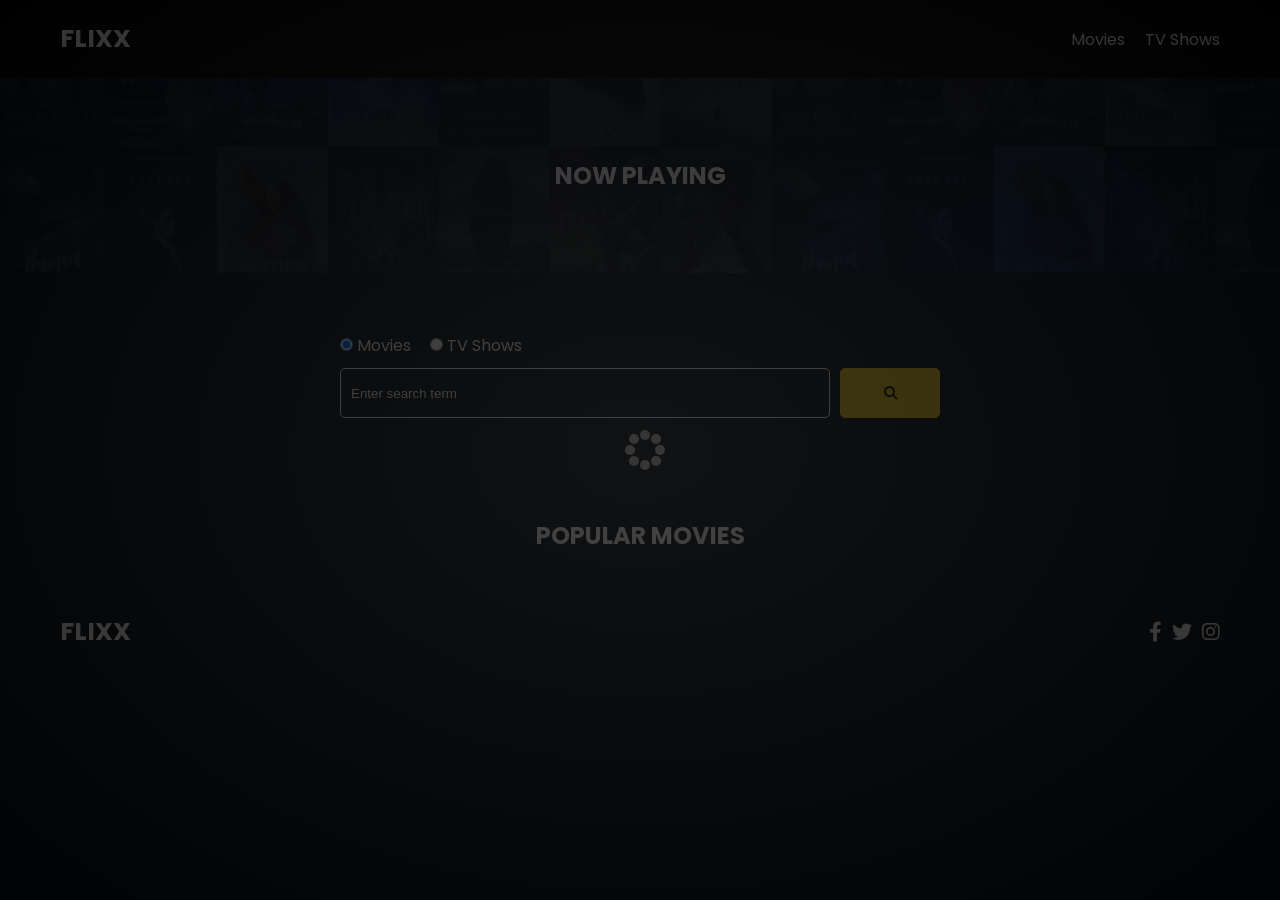
<file: index.html>
<!DOCTYPE html>
<html lang="en">
  <head>
    <meta charset="UTF-8" />
    <meta http-equiv="X-UA-Compatible" content="IE=edge" />
    <meta name="viewport" content="width=device-width, initial-scale=1.0" />
    <link rel="preconnect" href="https://fonts.googleapis.com" />
    <link rel="preconnect" href="https://fonts.gstatic.com" crossorigin />
    <link
      href="https://fonts.googleapis.com/css2?family=Poppins:wght@300;400;700&display=swap"
      rel="stylesheet"
    />
    <link rel="stylesheet" href="lib/swiper.css" />
    <link rel="stylesheet" href="lib/fontawesome.css" />
    <link rel="stylesheet" href="css/style.css" />
    <link rel="stylesheet" href="css/spinner.css" />
    <script src="lib/swiper.js"></script>
    <script src="js/script.js" defer></script>
    <title>Flixx</title>
  </head>
  <body>
    <header class="main-header">
      <div class="container">
        <div class="logo"><a href="/">FLIXX</a></div>
        <nav>
          <ul>
            <li>
              <a class="nav-link" href="/">Movies</a>
            </li>
            <li>
              <a class="nav-link" href="/shows.html">TV Shows</a>
            </li>
          </ul>
        </nav>
      </div>
    </header>

    <!-- Now Playing Section -->
    <section class="now-playing">
      <h2>Now Playing</h2>
      <div class="swiper">
        <div class="swiper-wrapper"></div>
      </div>
    </section>

    <!-- Search Movies -->
    <section class="search">
      <div class="container">
        <div id="alert"></div>
        <form action="/search.html" class="search-form">
          <!-- movies and shows radio box -->
          <div class="search-radio">
            <input type="radio" id="movie" name="type" value="movie" checked />
            <label for="movies">Movies</label>
            <input type="radio" id="tv" name="type" value="tv" />
            <label for="shows">TV Shows</label>
          </div>
          <div class="search-flex">
            <input
              type="text"
              name="search-term"
              id="search-term"
              placeholder="Enter search term"
            />
            <button class="btn" type="submit">
              <i class="fas fa-search"></i>
            </button>
          </div>
        </form>
      </div>
    </section>

    <!-- Popular Movies -->
    <section class="container">
      <h2>Popular Movies</h2>
      <div id="popular-movies" class="grid"></div>
      <div id="pagination"></div>
    </section>

    <!-- Footer -->
    <footer class="main-footer">
      <div class="container">
        <div class="logo"><span>FLIXX</span></div>
        <div class="social-links">
          <a href="https://www.facebook.com" target="_blank"
            ><i class="fab fa-facebook-f"></i
          ></a>
          <a href="https://www.twitter.com" target="_blank"
            ><i class="fab fa-twitter"></i
          ></a>
          <a href="https://www.instagram.com" target="_blank"
            ><i class="fab fa-instagram"></i
          ></a>
        </div>
      </div>
    </footer>

    <div class="spinner"></div>
  </body>
</html>
</file>
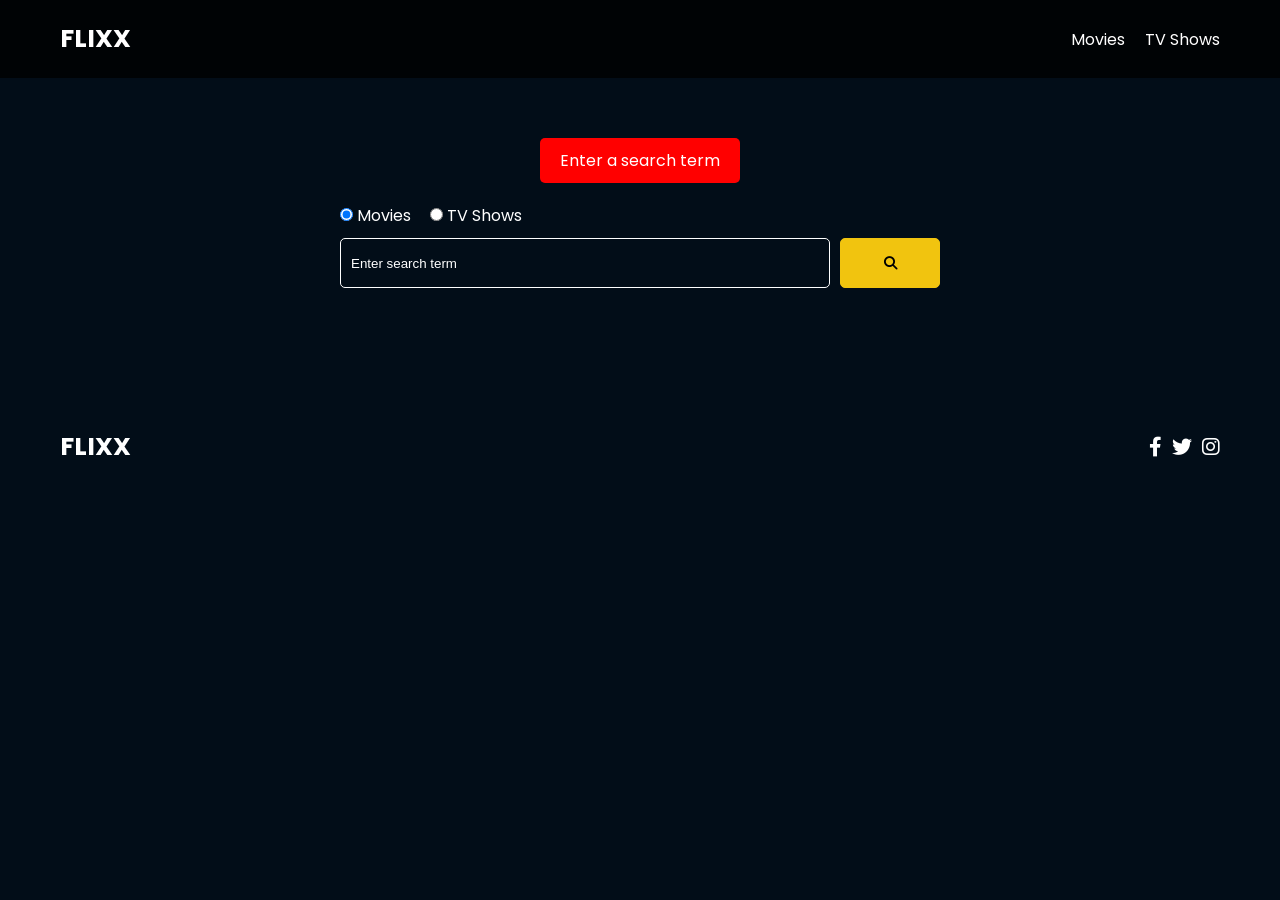
<file: search.html>
<!DOCTYPE html>
<html lang="en">
  <head>
    <meta charset="UTF-8" />
    <meta http-equiv="X-UA-Compatible" content="IE=edge" />
    <meta name="viewport" content="width=device-width, initial-scale=1.0" />
    <link rel="preconnect" href="https://fonts.googleapis.com" />
    <link rel="preconnect" href="https://fonts.gstatic.com" crossorigin />
    <link
      href="https://fonts.googleapis.com/css2?family=Poppins:wght@300;400;700&display=swap"
      rel="stylesheet"
    />
    <link rel="stylesheet" href="lib/fontawesome.css" />
    <link rel="stylesheet" href="css/style.css" />
    <link rel="stylesheet" href="css/spinner.css" />
    <script src="js/script.js" defer></script>
    <title>Flixx | Search Movies & Shows</title>
  </head>
  <body>
    <header class="main-header">
      <div class="container">
        <div class="logo"><a href="/">FLIXX</a></div>
        <nav>
          <ul>
            <li>
              <a class="nav-link" href="/">Movies</a>
            </li>
            <li>
              <a class="nav-link" href="/shows.html">TV Shows</a>
            </li>
          </ul>
        </nav>
      </div>
    </header>

    <!-- Search Movies -->
    <section class="search">
      <div class="container">
        <div id="alert"></div>
        <form action="/search.html" class="search-form">
          <div class="search-radio">
            <input type="radio" id="movie" name="type" value="movie" checked />
            <label for="movies">Movies</label>
            <input type="radio" id="tv" name="type" value="tv" />
            <label for="shows">TV Shows</label>
          </div>
          <div class="search-flex">
            <input
              type="text"
              name="search-term"
              id="search-term"
              placeholder="Enter search term"
            />
            <button class="btn" type="submit">
              <i class="fas fa-search"></i>
            </button>
          </div>
        </form>
      </div>
    </section>

    <!-- Search Results -->
    <section id="search-results-wrapper" class="container">
      <heading id="search-results-heading"></heading>
      <div id="search-results" class="grid"></div>
      <div id="pagination"></div>
    </section>

    <!-- Footer -->
    <footer class="main-footer">
      <div class="container">
        <div class="logo"><span>FLIXX</span></div>
        <div class="social-links">
          <a href="https://www.facebook.com" target="_blank"
            ><i class="fab fa-facebook-f"></i
          ></a>
          <a href="https://www.twitter.com" target="_blank"
            ><i class="fab fa-twitter"></i
          ></a>
          <a href="https://www.instagram.com" target="_blank"
            ><i class="fab fa-instagram"></i
          ></a>
        </div>
      </div>
    </footer>

    <div class="spinner"></div>
  </body>
</html>
</file>
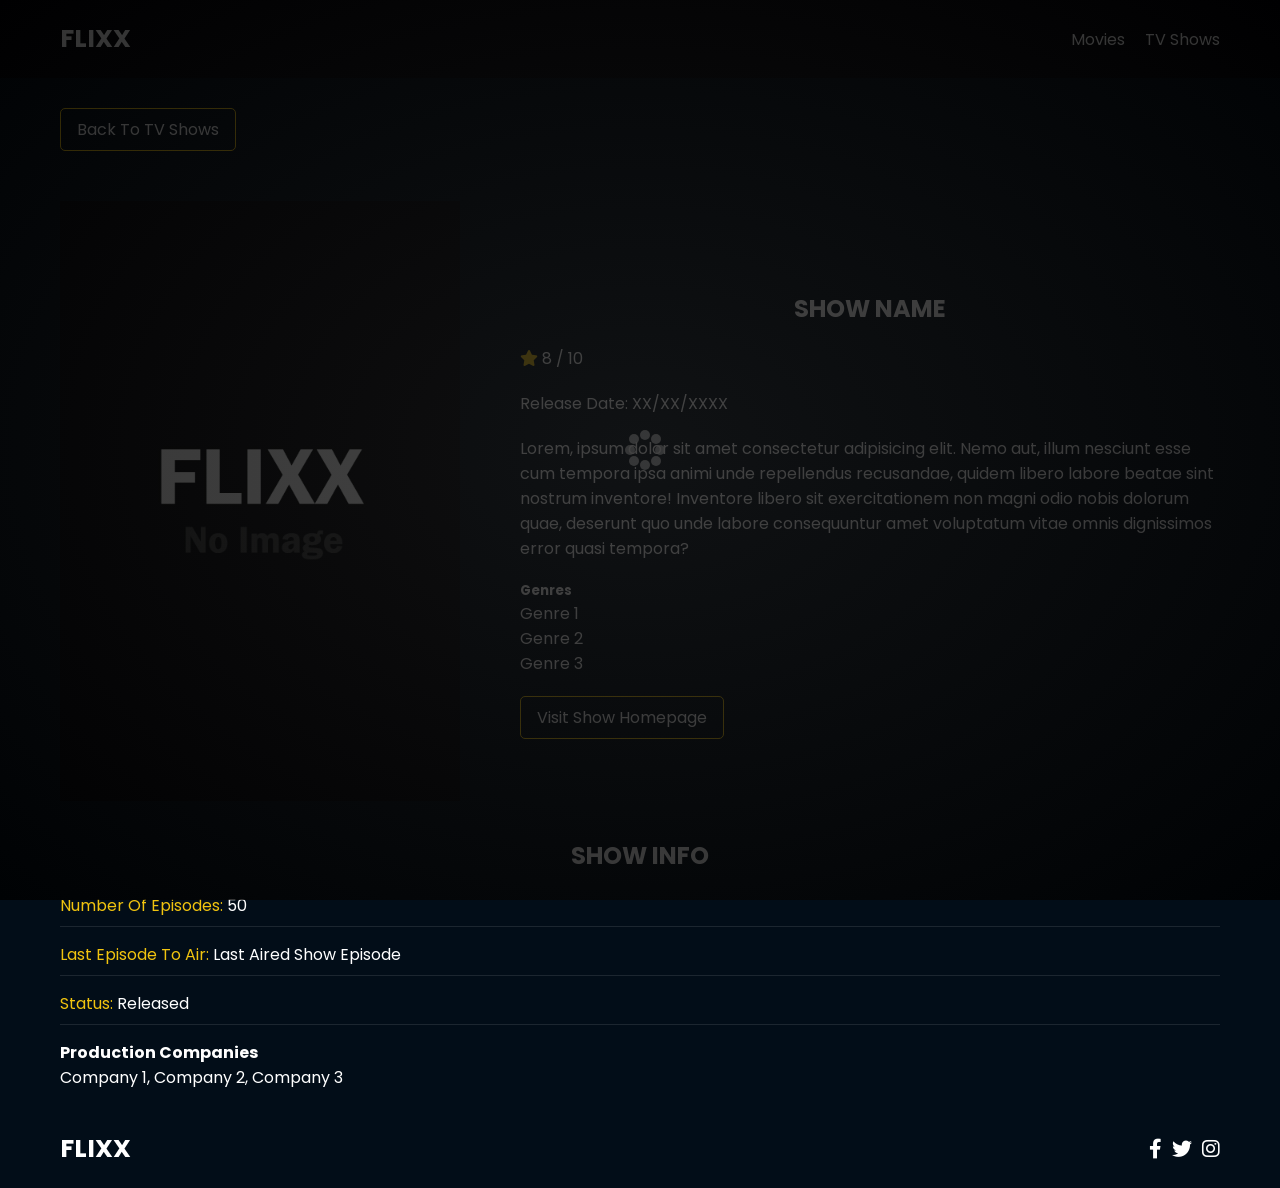
<file: tv-details.html>
<!DOCTYPE html>
<html lang="en">
  <head>
    <meta charset="UTF-8" />
    <meta http-equiv="X-UA-Compatible" content="IE=edge" />
    <meta name="viewport" content="width=device-width, initial-scale=1.0" />
    <link rel="preconnect" href="https://fonts.googleapis.com" />
    <link rel="preconnect" href="https://fonts.gstatic.com" crossorigin />
    <link
      href="https://fonts.googleapis.com/css2?family=Poppins:wght@300;400;700&display=swap"
      rel="stylesheet"
    />
    <link rel="stylesheet" href="lib/fontawesome.css" />
    <link rel="stylesheet" href="css/style.css" />
    <link rel="stylesheet" href="css/spinner.css" />
    <script src="js/script.js" defer></script>
    <title>Flixx | Show Details</title>
  </head>
  <body>
    <header class="main-header">
      <div class="container">
        <div class="logo"><a href="/">FLIXX</a></div>
        <nav>
          <ul>
            <li>
              <a class="nav-link" href="/">Movies</a>
            </li>
            <li>
              <a class="nav-link" href="/shows.html">TV Shows</a>
            </li>
          </ul>
        </nav>
      </div>
    </header>

    <!-- Show Details -->
    <section class="container">
      <div class="back">
        <a class="btn" href="shows.html">Back To TV Shows</a>
      </div>
      <!-- Show Details Output -->
      <div id="show-details">
        <div class="details-top">
          <div>
            <img
              src="../images/no-image.jpg"
              class="card-img-top"
              alt="Show Name"
            />
          </div>
          <div>
            <h2>Show Name</h2>
            <p>
              <i class="fas fa-star text-primary"></i>
              8 / 10
            </p>
            <p class="text-muted">Release Date: XX/XX/XXXX</p>
            <p>
              Lorem, ipsum dolor sit amet consectetur adipisicing elit. Nemo
              aut, illum nesciunt esse cum tempora ipsa animi unde repellendus
              recusandae, quidem libero labore beatae sint nostrum inventore!
              Inventore libero sit exercitationem non magni odio nobis dolorum
              quae, deserunt quo unde labore consequuntur amet voluptatum vitae
              omnis dignissimos error quasi tempora?
            </p>
            <h5>Genres</h5>
            <ul class="list-group">
              <li>Genre 1</li>
              <li>Genre 2</li>
              <li>Genre 3</li>
            </ul>
            <a href="#" target="_blank" class="btn">Visit Show Homepage</a>
          </div>
        </div>
        <div class="details-bottom">
          <h2>Show Info</h2>
          <ul>
            <li><span class="text-secondary">Number Of Episodes:</span> 50</li>
            <li>
              <span class="text-secondary">Last Episode To Air:</span> Last
              Aired Show Episode
            </li>
            <li><span class="text-secondary">Status:</span> Released</li>
          </ul>
          <h4>Production Companies</h4>
          <div class="list-group">Company 1, Company 2, Company 3</div>
        </div>
      </div>
    </section>

    <!-- Footer -->
    <footer class="main-footer">
      <div class="container">
        <div class="logo"><span>FLIXX</span></div>
        <div class="social-links">
          <a href="https://www.facebook.com" target="_blank"
            ><i class="fab fa-facebook-f"></i
          ></a>
          <a href="https://www.twitter.com" target="_blank"
            ><i class="fab fa-twitter"></i
          ></a>
          <a href="https://www.instagram.com" target="_blank"
            ><i class="fab fa-instagram"></i
          ></a>
        </div>
      </div>
    </footer>

    <div class="spinner"></div>
  </body>
</html>
</file>
<file: css/style.css>
*,
*::before,
*::after {
  box-sizing: border-box;
  padding: 0;
  margin: 0;
}

:root {
  --color-primary: #020d18;
  --color-secondary: #f1c40f;
}

body {
  font-family: 'Poppins', sans-serif;
  font-size: 16px;
  background: var(--color-primary);
  color: #fff;
  overflow-x: hidden;
}

a {
  color: #fff;
  text-decoration: none;
}

ul {
  list-style: none;
}

.text-primary {
  color: var(--color-secondary);
}

.text-secondary {
  color: var(--color-secondary);
}

.active {
  color: var(--color-secondary);
  font-weight: 700;
}

.back {
  margin-top: 30px;
}

.btn {
  display: inline-block;
  padding: 0.5rem 1rem;
  border: 1px solid var(--color-secondary);
  border-radius: 5px;
  color: #fff;
  cursor: pointer;
  background: transparent;
  transition: all 0.3s ease-in-out;
}

.btn:hover {
  background: var(--color-secondary);
  color: #000;
}

.btn:disabled {
  border-color: #ccc;
  cursor: not-allowed;
}

.btn:disabled:hover {
  background: transparent;
  color: #fff;
}

.container {
  max-width: 1200px;
  width: 100%;
  margin: 0 auto;
  padding: 0 20px;
}

.main-header .container {
  display: flex;
  justify-content: space-between;
  align-items: center;
  padding: 0 20px;
}

.main-header {
  padding: 20px 0;
  background: rgba(0, 0, 0, 0.8);
}

.main-header .logo {
  color: #fff;
  font-size: 25px;
  font-weight: 700;
  text-transform: uppercase;
}

.main-header ul {
  display: flex;
}

.main-header ul li {
  margin-left: 20px;
}

.main-header ul li a {
  font-size: 16px;
}

.main-header ul li a:hover {
  color: var(--color-secondary);
}

/* Grid */
.grid {
  display: grid;
  grid-template-columns: repeat(auto-fit, minmax(250px, 1fr));
  grid-gap: 20px;
}

/* Card */
.card {
  background: #04376b;
  padding: 5px;
}

.card img {
  width: 100%;
}

.card-body {
  padding: 10px;
  font-size: 20px;
}

.card:hover {
  transform: scale(1.05);
  transition: all 0.5s ease-in-out;
  background: #0a4b8f;
}

/* Footer */
.main-footer {
  background: #020d18;
  padding: 20px 0;
  margin-top: 20px;
}

.main-footer .container {
  display: flex;
  justify-content: space-between;
  align-items: center;
}

.main-footer .container .logo {
  color: #fff;
  font-size: 25px;
  font-weight: 700;
  text-transform: uppercase;
}

.main-footer .container .social-links {
  display: flex;
  font-size: 20px;
}

.main-footer .container .social-links a {
  margin-left: 10px;
  color: #fff;
}

.main-footer .container .social-links a:hover {
  color: var(--color-secondary);
}

/* Section: Now Playing */

section.now-playing {
  padding: 60px;
  background: url(../images/showcase-bg.jpg) no-repeat center center/cover;
}

section h2 {
  margin: 20px 0;
  text-align: center;
  text-transform: uppercase;
}

/* Slider */
.swiper {
  width: 100%;
  height: 50%;
}

.swiper-slide {
  text-align: center;
  font-size: 18px;
  background: var(--color-primary);
  display: flex;
  flex-direction: column;
  justify-content: center;
  align-items: center;
}

.swiper-slide img {
  display: block;
  width: 100%;
  height: 100%;
  object-fit: cover;
}

.swiper-rating {
  padding: 10px;
}

/* Movie Details */
.details-top {
  display: flex;
  justify-content: space-between;
  align-items: center;
  margin: 50px 0 30px;
}

.details-top img {
  width: 400px;
  height: 100%;
  margin-right: 60px;
  object-fit: cover;
}

.details-top p {
  margin: 20px 0;
}

.details-top .btn {
  margin-top: 20px;
}


.details-bottom li {
  margin: 15px 0;
  padding-bottom: 8px;
  border-bottom: 1px solid #fff;
  border-color: rgba(255, 255, 255, 0.1);
}

/* Search */
.search {
  padding: 60px;
  margin-bottom: 40px;
}

.search .container {
  display: flex;
  justify-content: center;
  align-items: center;
  flex-direction: column;
}

.search .container h2 {
  margin-bottom: 20px;
}

.search .container form {
  width: 100%;
  max-width: 600px;
}

.search-radio label {
  margin-right: 15px;
}

.search-flex {
  display: flex;
  justify-content: space-between;
  align-items: center;
  margin-top: 10px;
}

.search .container form input[type='text'] {
  flex: 6;
  width: 100%;
  height: 50px;
  padding: 10px;
  margin-right: 10px;
  border: 1px solid #fff;
  border-radius: 5px;
  background: transparent;
  color: #fff;
}

.search .container form input[type='text']::placeholder {
  color: #fff;
}

.search .container form input[type='text']:focus {
  outline: none;
}

.search .container form button {
  flex: 1;
  display: block;
  width: 100%;
  padding: 10px;
  border-radius: 5px;
  height: 50px;
  cursor: pointer;
  background: var(--color-secondary);
  color: #000;
}

.search .container form button:hover {
  background: transparent;
  color: #fff;
}

.pagination {
  margin-top: 20px;
}

.page-counter {
  margin-top: 10px;
}

/* Alert */
.alert {
  padding: 10px 20px;
  margin-bottom: 20px;
  border-radius: 5px;
}

.success {
  background: green;
}

.error {
  background: red;
}
</file>
<file: css/spinner.css>
/* Spinner From: https://codepen.io/tbrownvisuals/pen/edGYvx */
.spinner {
  position: fixed;
  z-index: 999;
  height: 2em;
  width: 2em;
  overflow: show;
  margin: auto;
  top: 0;
  left: 0;
  bottom: 0;
  right: 0;
  display: none;
}

.show {
  display: block;
}

/* Transparent Overlay */
.spinner:before {
  content: '';
  display: block;
  position: fixed;
  top: 0;
  left: 0;
  width: 100%;
  height: 100%;
  background: radial-gradient(rgba(20, 20, 20, 0.8), rgba(0, 0, 0, 0.8));

  background: -webkit-radial-gradient(
    rgba(20, 20, 20, 0.8),
    rgba(0, 0, 0, 0.8)
  );
}

/* :not(:required) hides these rules from IE9 and below */
.spinner:not(:required) {
  /* hide "loading..." text */
  font: 0/0 a;
  color: transparent;
  text-shadow: none;
  background-color: transparent;
  border: 0;
}

.spinner:not(:required):after {
  content: '';
  display: block;
  font-size: 10px;
  width: 1em;
  height: 1em;
  margin-top: -0.5em;
  -webkit-animation: spinner 150ms infinite linear;
  -moz-animation: spinner 150ms infinite linear;
  -ms-animation: spinner 150ms infinite linear;
  -o-animation: spinner 150ms infinite linear;
  animation: spinner 150ms infinite linear;
  border-radius: 0.5em;
  -webkit-box-shadow: rgba(255, 255, 255, 0.75) 1.5em 0 0 0,
    rgba(255, 255, 255, 0.75) 1.1em 1.1em 0 0,
    rgba(255, 255, 255, 0.75) 0 1.5em 0 0,
    rgba(255, 255, 255, 0.75) -1.1em 1.1em 0 0,
    rgba(255, 255, 255, 0.75) -1.5em 0 0 0,
    rgba(255, 255, 255, 0.75) -1.1em -1.1em 0 0,
    rgba(255, 255, 255, 0.75) 0 -1.5em 0 0,
    rgba(255, 255, 255, 0.75) 1.1em -1.1em 0 0;
  box-shadow: rgba(255, 255, 255, 0.75) 1.5em 0 0 0,
    rgba(255, 255, 255, 0.75) 1.1em 1.1em 0 0,
    rgba(255, 255, 255, 0.75) 0 1.5em 0 0,
    rgba(255, 255, 255, 0.75) -1.1em 1.1em 0 0,
    rgba(255, 255, 255, 0.75) -1.5em 0 0 0,
    rgba(255, 255, 255, 0.75) -1.1em -1.1em 0 0,
    rgba(255, 255, 255, 0.75) 0 -1.5em 0 0,
    rgba(255, 255, 255, 0.75) 1.1em -1.1em 0 0;
}

/* Animation */

@-webkit-keyframes spinner {
  0% {
    -webkit-transform: rotate(0deg);
    -moz-transform: rotate(0deg);
    -ms-transform: rotate(0deg);
    -o-transform: rotate(0deg);
    transform: rotate(0deg);
  }
  100% {
    -webkit-transform: rotate(360deg);
    -moz-transform: rotate(360deg);
    -ms-transform: rotate(360deg);
    -o-transform: rotate(360deg);
    transform: rotate(360deg);
  }
}
@-moz-keyframes spinner {
  0% {
    -webkit-transform: rotate(0deg);
    -moz-transform: rotate(0deg);
    -ms-transform: rotate(0deg);
    -o-transform: rotate(0deg);
    transform: rotate(0deg);
  }
  100% {
    -webkit-transform: rotate(360deg);
    -moz-transform: rotate(360deg);
    -ms-transform: rotate(360deg);
    -o-transform: rotate(360deg);
    transform: rotate(360deg);
  }
}
@-o-keyframes spinner {
  0% {
    -webkit-transform: rotate(0deg);
    -moz-transform: rotate(0deg);
    -ms-transform: rotate(0deg);
    -o-transform: rotate(0deg);
    transform: rotate(0deg);
  }
  100% {
    -webkit-transform: rotate(360deg);
    -moz-transform: rotate(360deg);
    -ms-transform: rotate(360deg);
    -o-transform: rotate(360deg);
    transform: rotate(360deg);
  }
}
@keyframes spinner {
  0% {
    -webkit-transform: rotate(0deg);
    -moz-transform: rotate(0deg);
    -ms-transform: rotate(0deg);
    -o-transform: rotate(0deg);
    transform: rotate(0deg);
  }
  100% {
    -webkit-transform: rotate(360deg);
    -moz-transform: rotate(360deg);
    -ms-transform: rotate(360deg);
    -o-transform: rotate(360deg);
    transform: rotate(360deg);
  }
}
</file>
